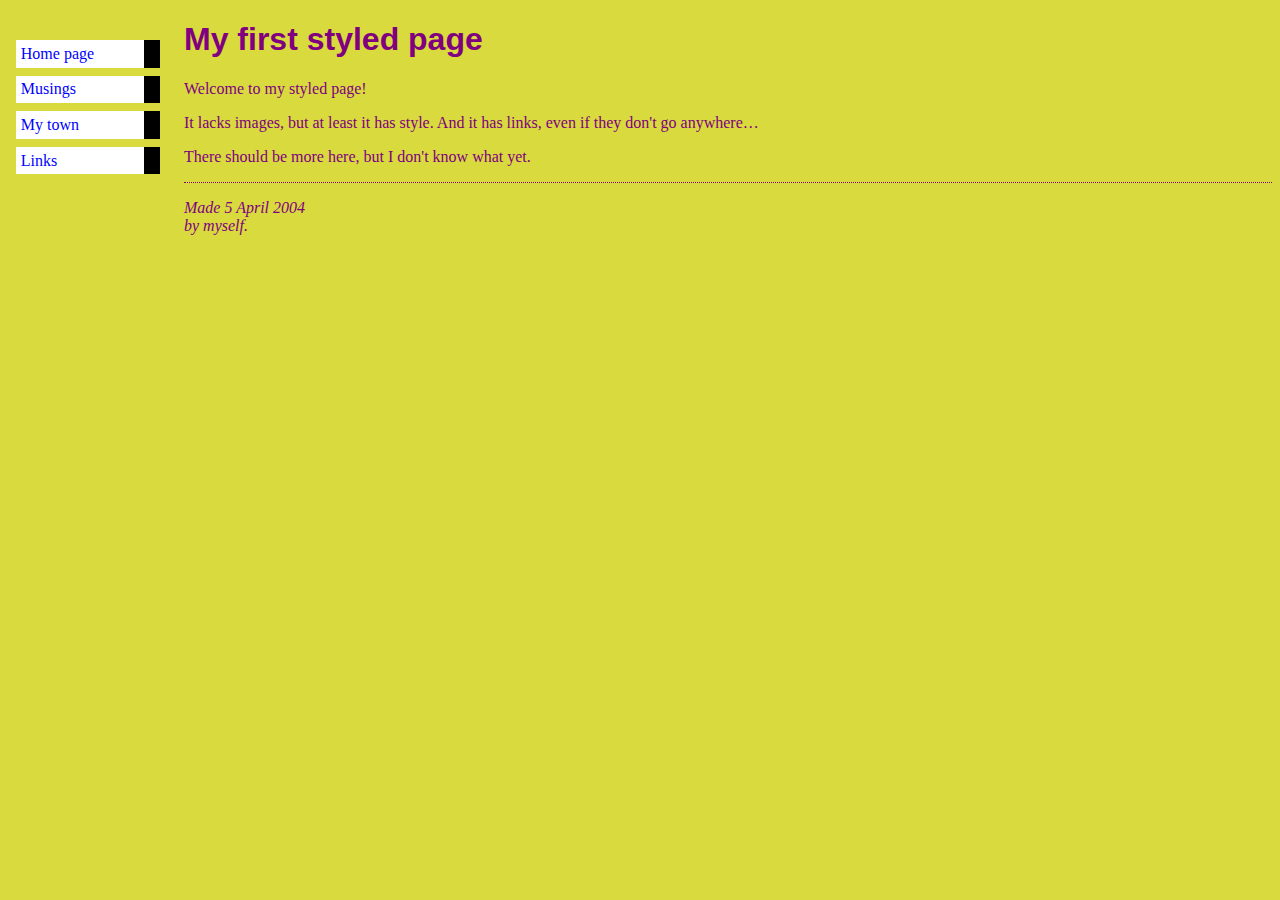
<file: index.html>
<!DOCTYPE html PUBLIC "-//W3C//DTD HTML 4.01//EN">
<html>
<head>
  <title>My first styled page</title>
  <link rel="stylesheet" href="mystyle.css">
</head>

<body>

<!-- Site navigation menu -->
<ul class="navbar">
  <li><a href="https://www.bilibili.com/">Home page</a>
  <li><a href="musings.html">Musings</a>
  <li><a href="town.html">My town</a>
  <li><a href="links.html">Links</a>
</ul>

<!-- Main content -->
<h1>My first styled page</h1>

<p>Welcome to my styled page!

<p>It lacks images, but at least it has style.
And it has links, even if they don't go
anywhere&hellip;

<p>There should be more here, but I don't know
what yet.

<!-- Sign and date the page, it's only polite! -->
<address>Made 5 April 2004<br>
  by myself.</address>

</body>
</html>
</file>
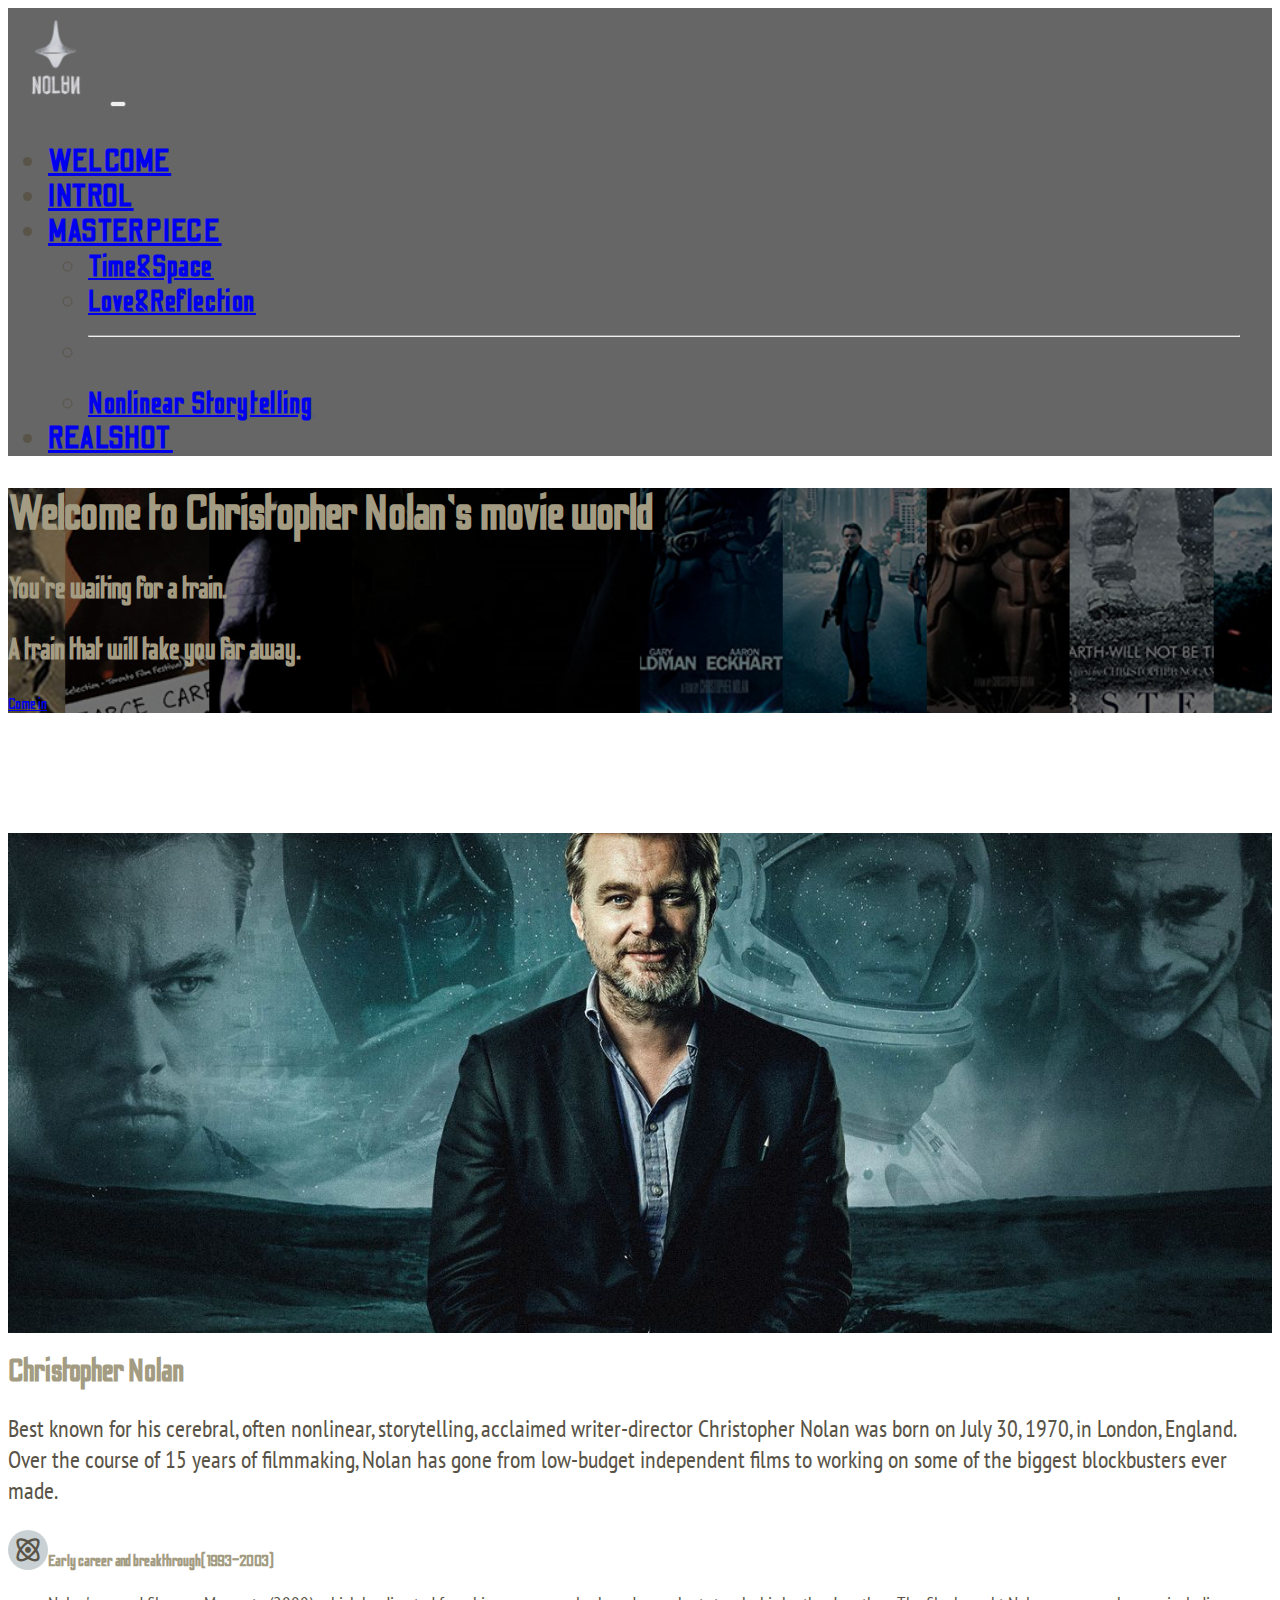
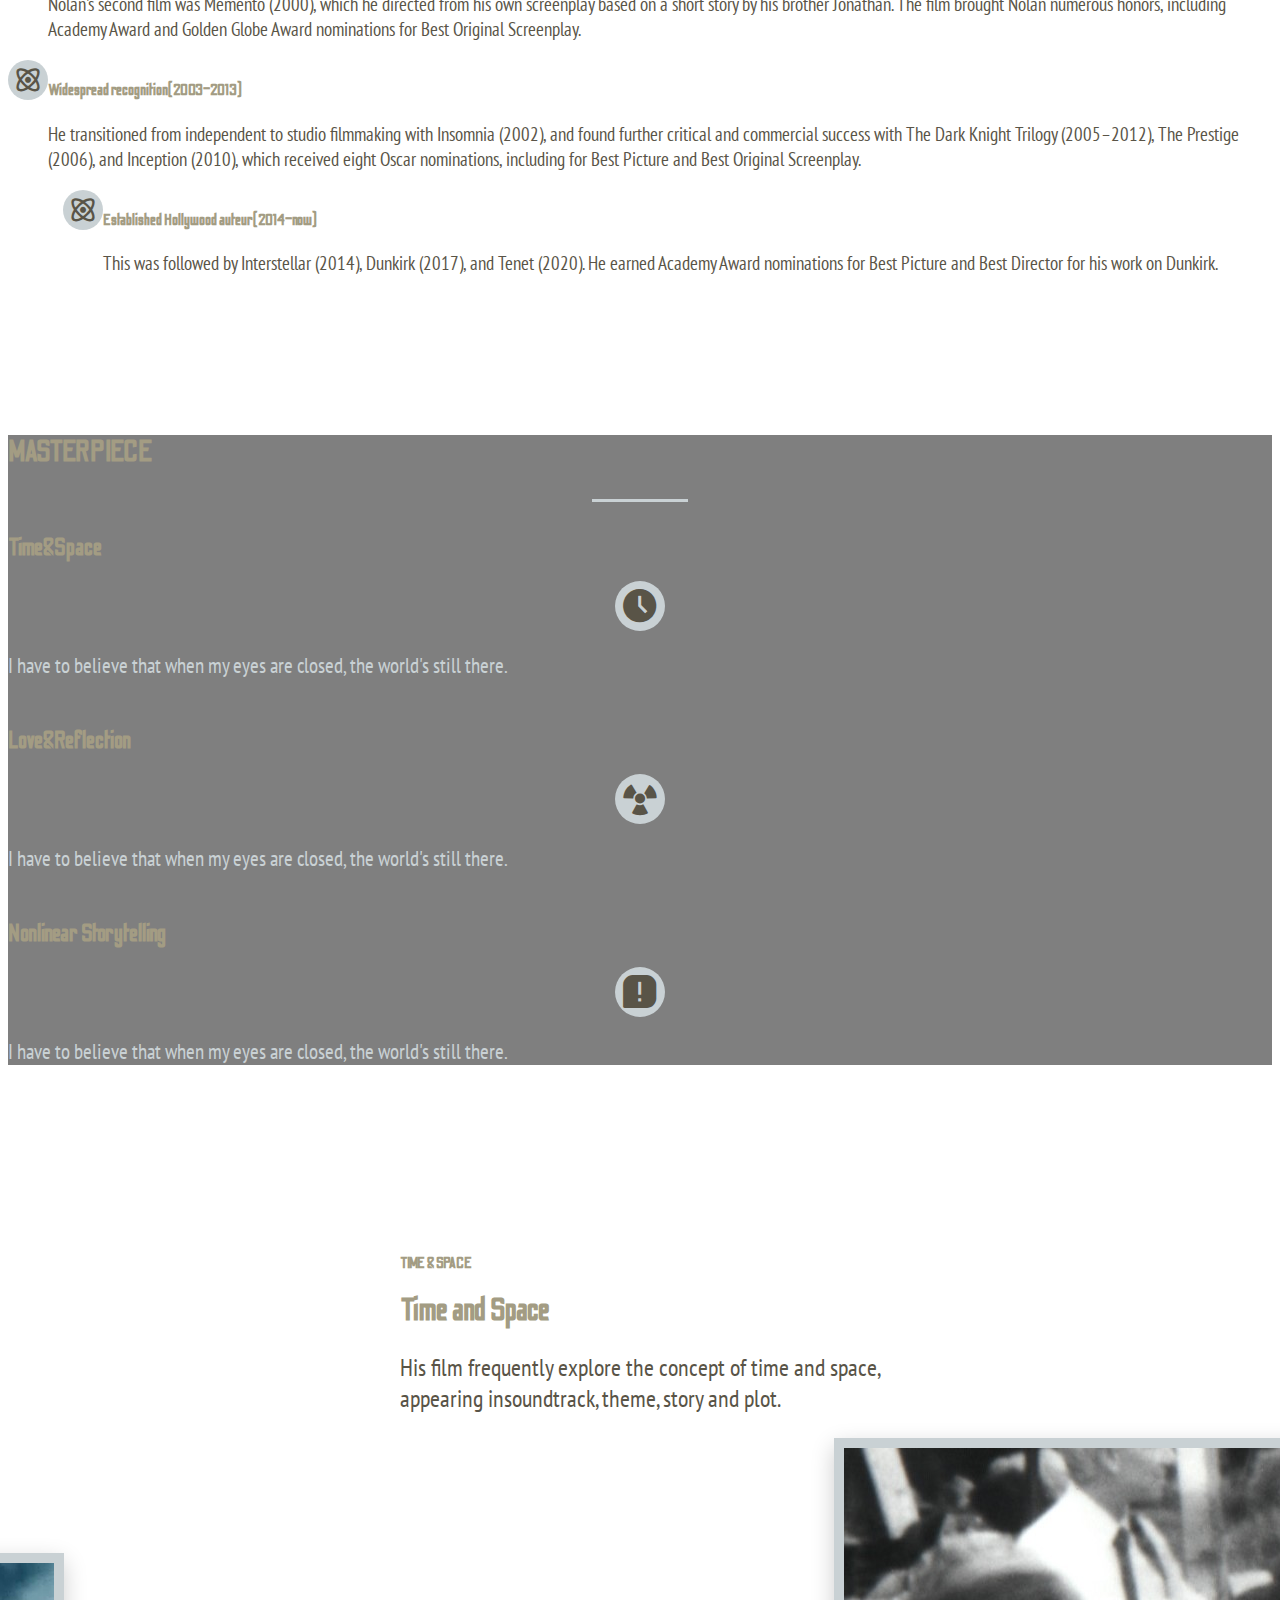
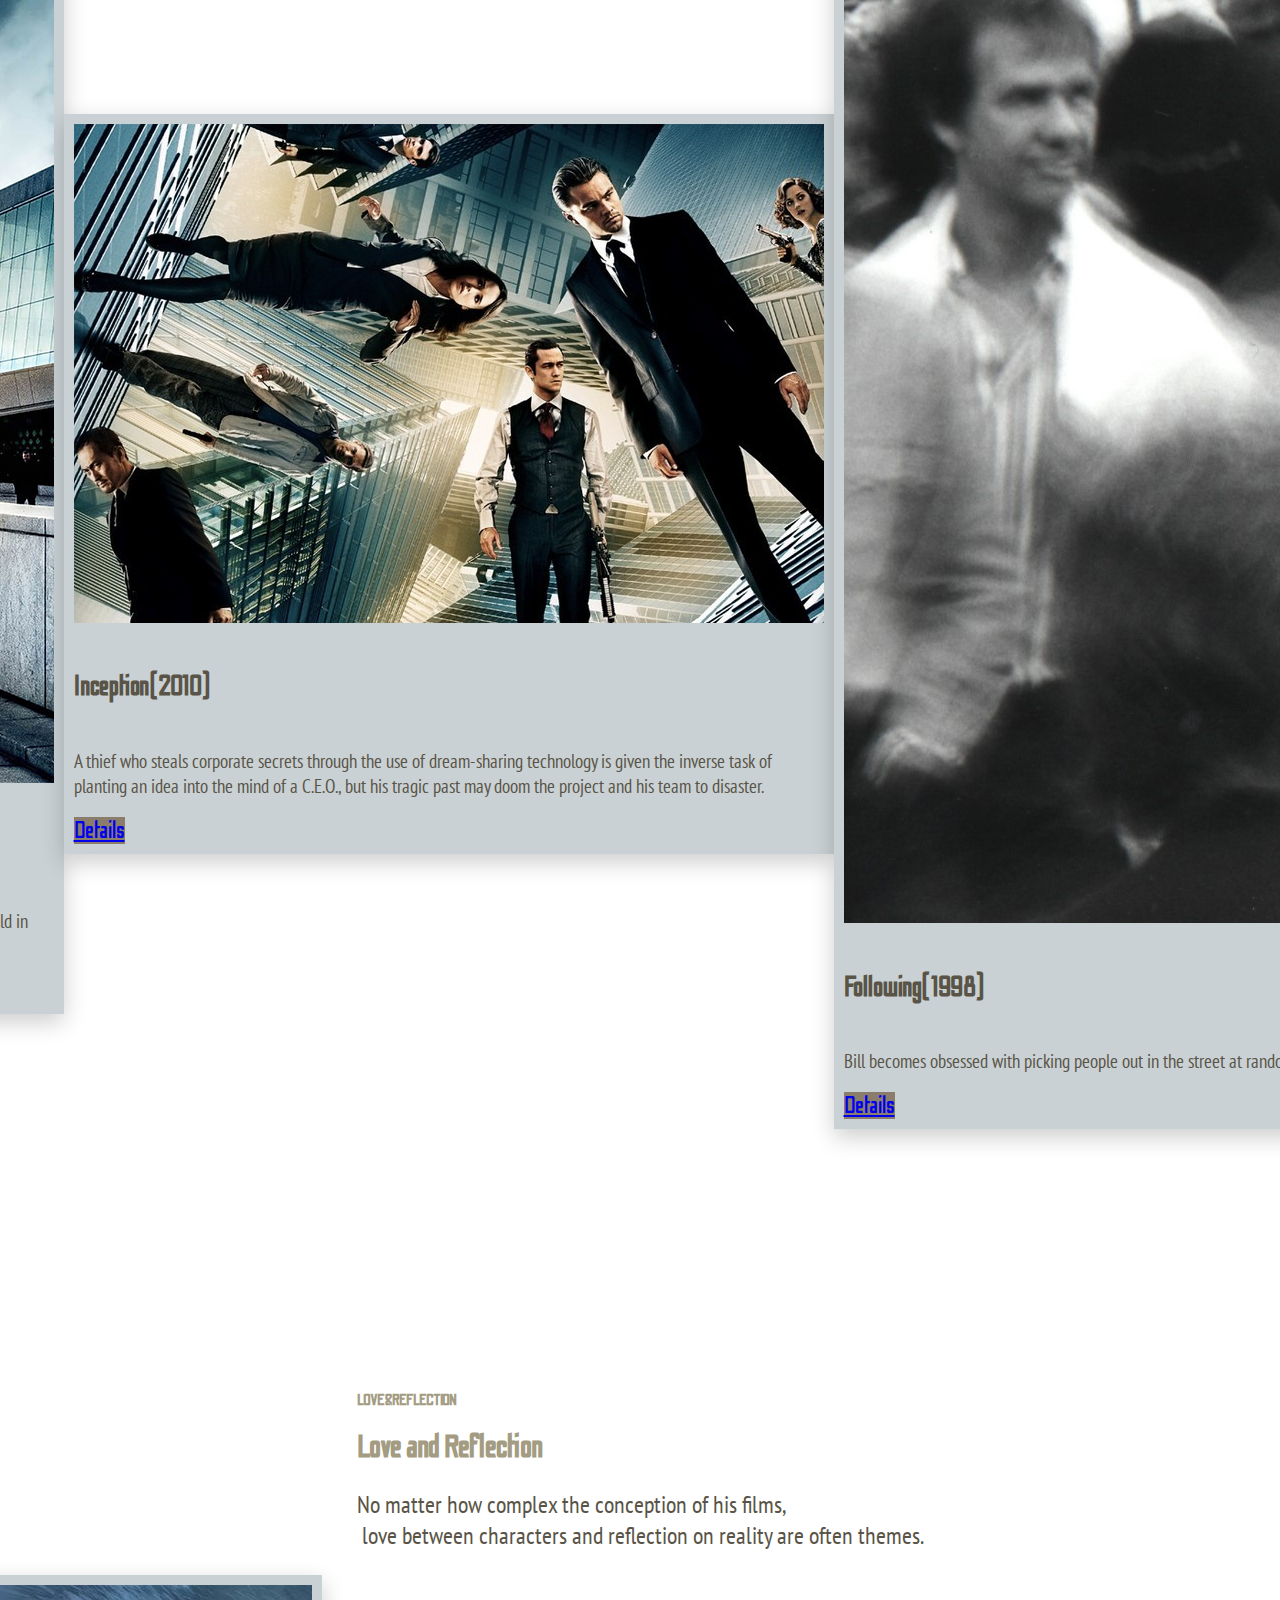
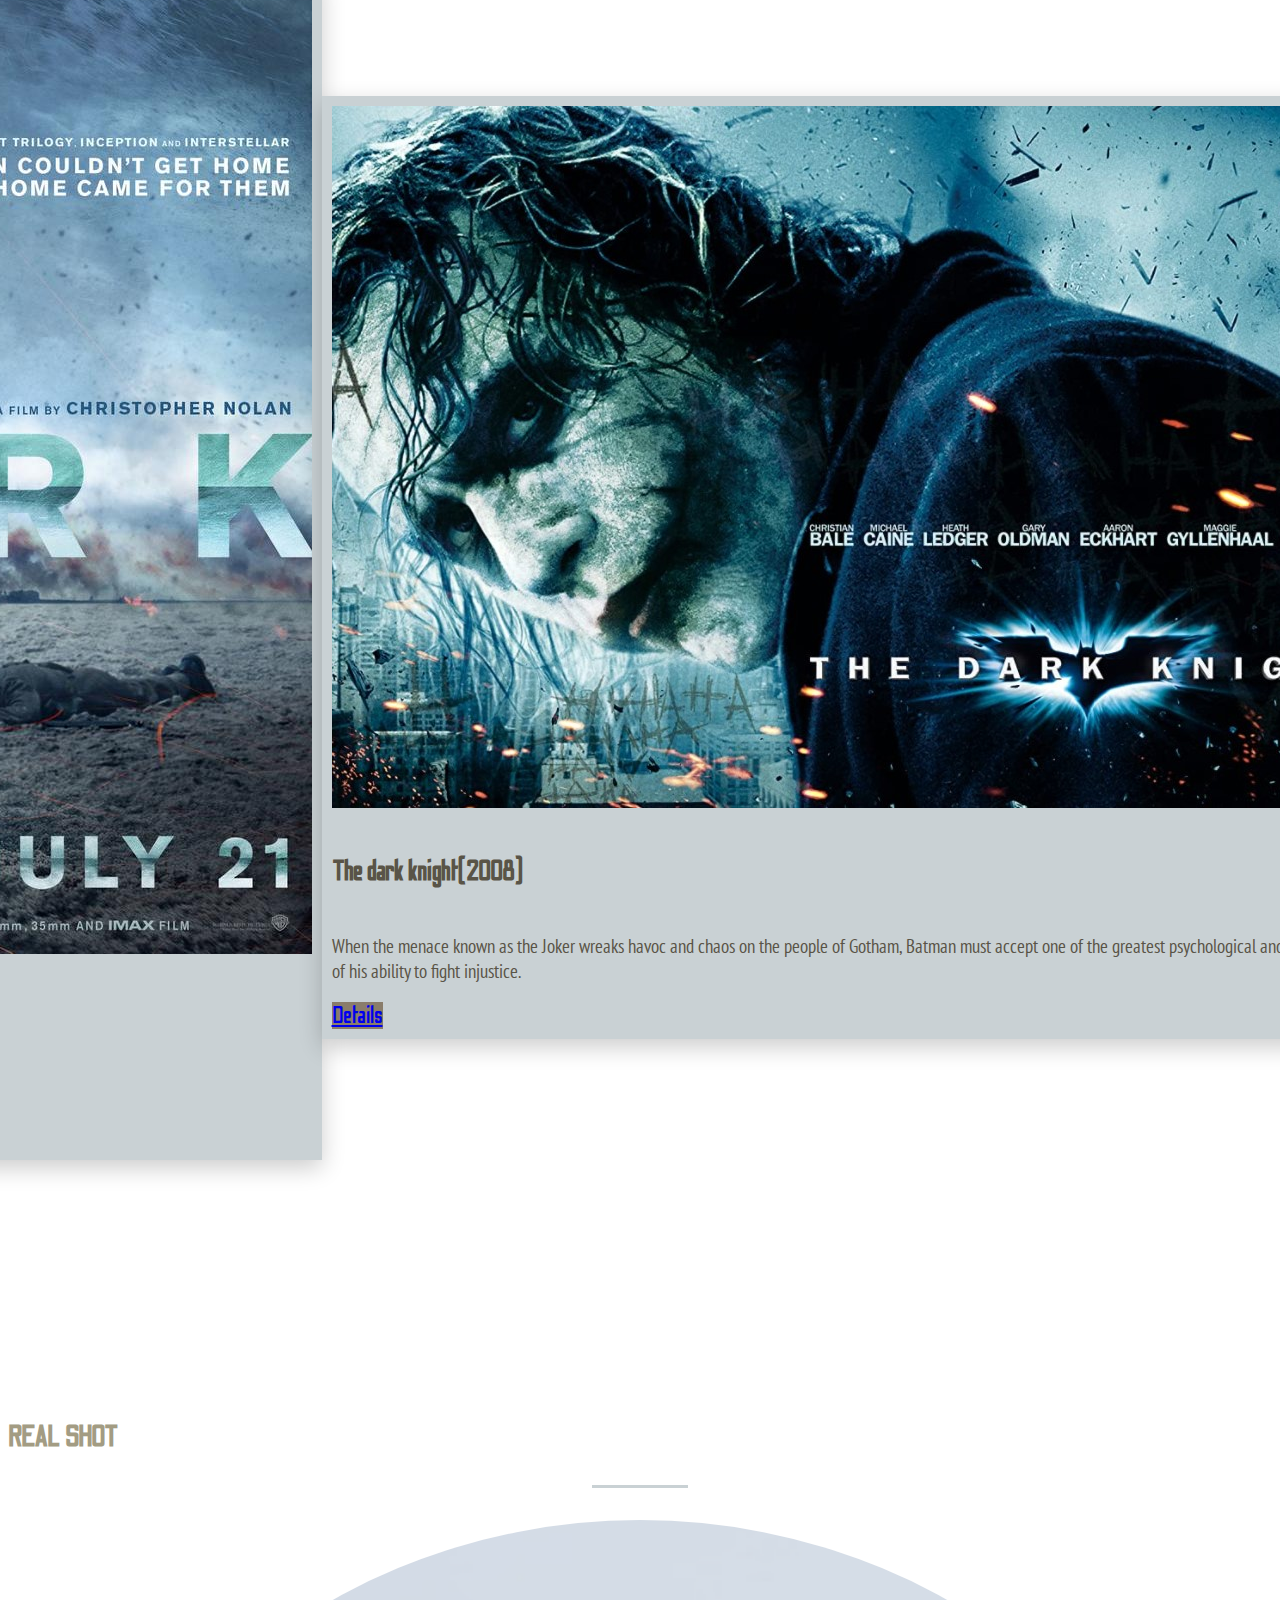
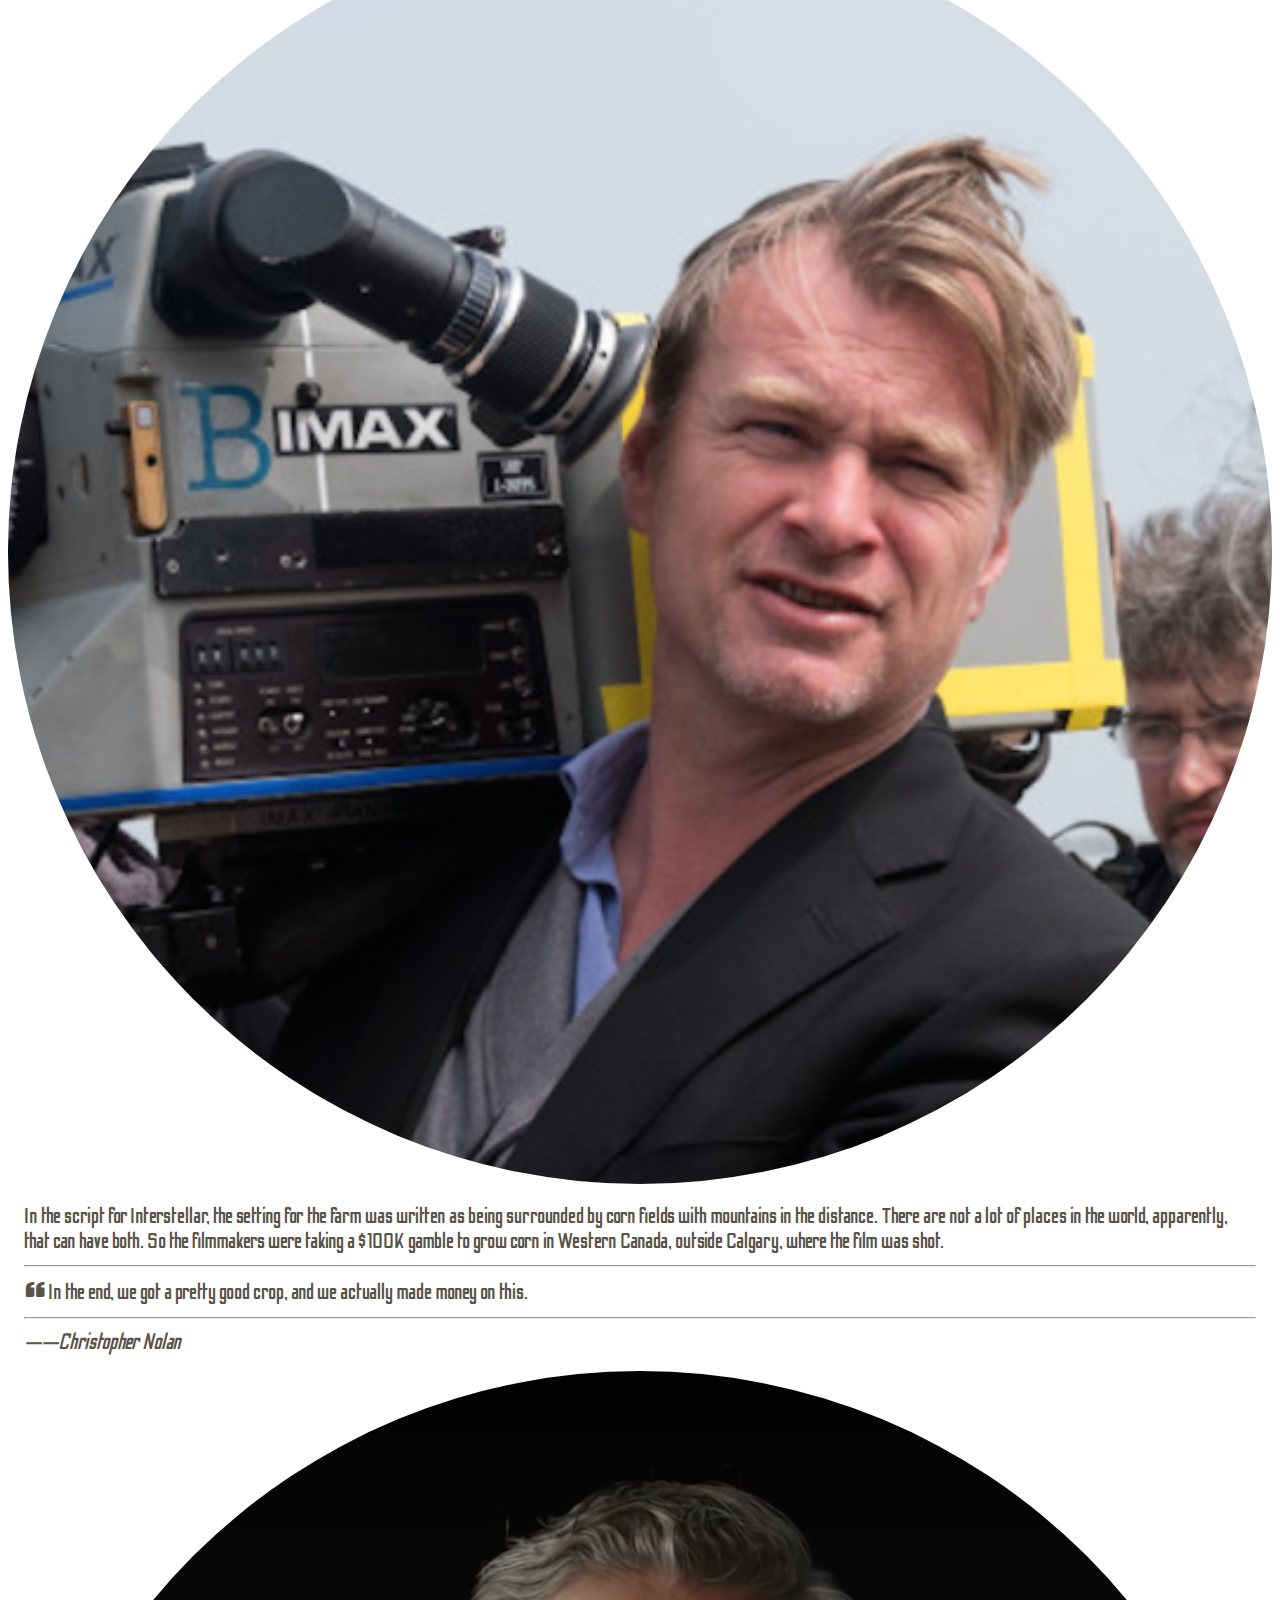
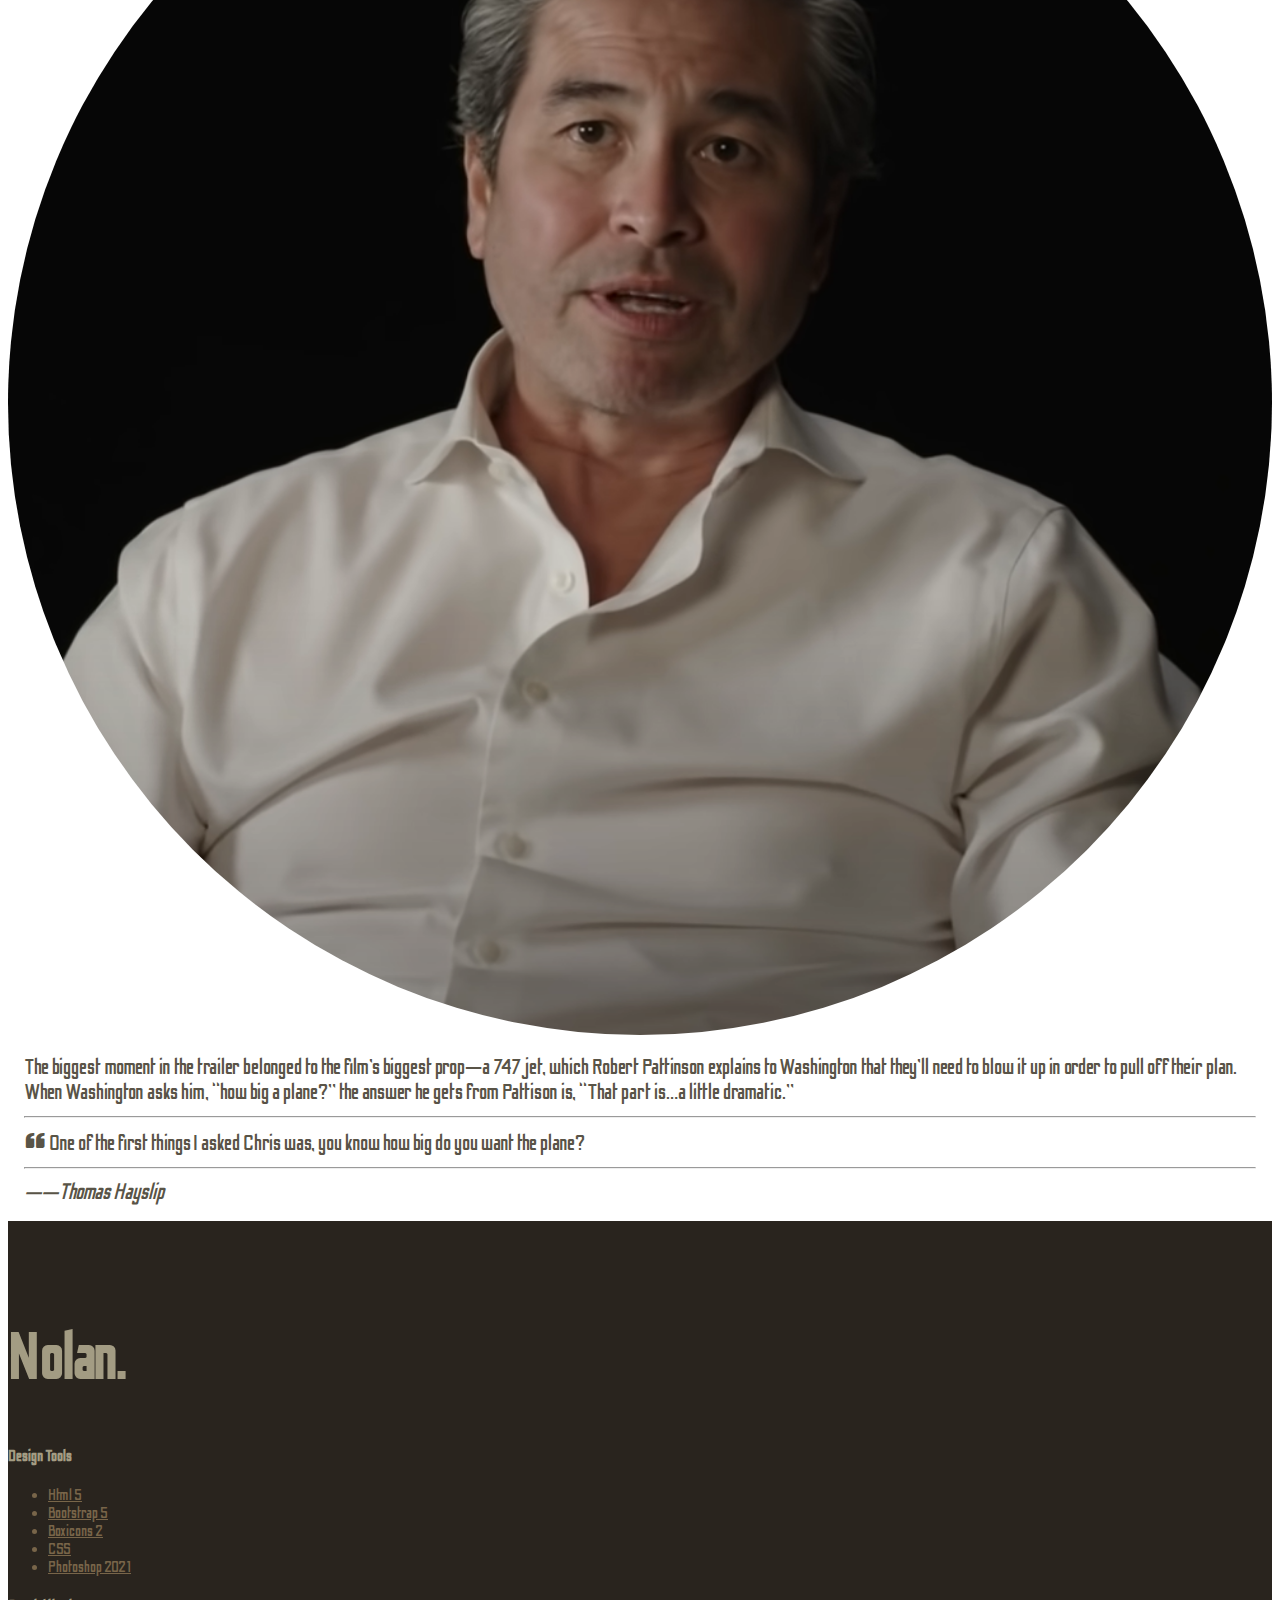
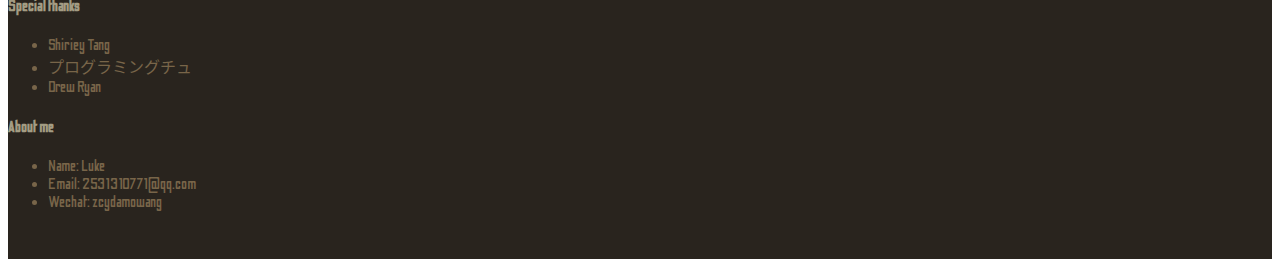
<file: nolan/nolan.html>
<!doctype html>
<html lang="zh-cn">
  <head>
    <meta charset="utf-8">
    <meta name="viewport" content="width=device-width, initial-scale=1">
    <title>Christopher Nolan</title>
    <link href="https://cdn.jsdelivr.net/npm/bootstrap@5.2.0-beta1/dist/css/bootstrap.min.css" rel="stylesheet" integrity="sha384-0evHe/X+R7YkIZDRvuzKMRqM+OrBnVFBL6DOitfPri4tjfHxaWutUpFmBp4vmVor" crossorigin="anonymous">
    <script src="https://cdn.jsdelivr.net/npm/bootstrap@5.2.0-beta1/dist/js/bootstrap.bundle.min.js" integrity="sha384-pprn3073KE6tl6bjs2QrFaJGz5/SUsLqktiwsUTF55Jfv3qYSDhgCecCxMW52nD2" crossorigin="anonymous"></script>
    <link href='https://unpkg.com/boxicons@2.1.2/css/boxicons.min.css' rel='stylesheet'>
    <link rel="stylesheet" href="style.css">
  </head>

<body data-spy="scroll" data-target="#navbarSupportedContent">
<!-- 欢迎页面 -->
<div id="welcome">
  <!-- 导航栏 -->
  <nav class="navbar navbar-expand-md navbar-dark bg-dark py-1 fixed-top">
    <div class="container-fluid">
      <a class="navbar-brand" href="https://www.imdb.com/name/nm0634240/bio?ref_=nm_ov_bio_sm"><img src="img/logo.png" alt="why it disapear"></a>
      <button class="navbar-toggler" type="button" data-bs-toggle="collapse" data-bs-target="#navbarSupportedContent" aria-controls="navbarSupportedContent" aria-expanded="false" aria-label="Toggle navigation">
        <span class="navbar-toggler-icon"></span>
      </button>
      <div class="collapse navbar-collapse" id="navbarSupportedContent">
        <ul class="navbar-nav ms-auto mb-2 mb-lg-0">
          <li class="nav-item">
            <a class="nav-link" href="#open">Welcome</a>
          </li>
          <li class="nav-item">
            <a class="nav-link" href="#introl">Introl</a>
          </li>
          <li class="nav-item dropdown">
            <a class="nav-link dropdown-toggle" href="#fuck" id="navbarDropdown" role="button" data-bs-toggle="dropdown" aria-expanded="false">
              Masterpiece
            </a>
            <ul class="dropdown-menu" aria-labelledby="navbarDropdown">
              <li><a class="dropdown-item" href="#time&space">Time&Space</a></li>
              <li><a class="dropdown-item" href="#love&reflection">Love&Reflection</a></li>
              <li><hr class="dropdown-divider"></li>
              <li><a class="dropdown-item" href="#">Nonlinear Storytelling</a></li>
            </ul>
          </li>
          <li class="nav-item">
            <a class="nav-link" href="#realshot">REALSHOT</a>
          </li>
      </div>
    </div>
  </nav>
  <!-- 导航栏结束 -->

<!-- 欢迎界面 -->
<div class="hero vh-100 d-flex align-items-center" id="open">
  <div class="container">
    <div class="row">
      <div class="col mx-auto text-center">
        <h1 class="display-1"> Welcome to Christopher Nolan's movie world</h1>
        <h2 class="display-2"> You're waiting for a train.  </h2>
        <h3 class="display-3"> A train that will take you far away. </h3>
        <a class="btn btn-outline-light btn-lg my-4" href="#introl">Come in </a>
      </div>
    </div>
  </div>
</div>
<!-- 欢迎界面结束 -->

<!-- 诺兰简介页面 -->
<section class="row" id="introl">
  <div class="col-lg-6 col-img"></div>
  <div class="col-lg-6">
    <div class="container">
      <div class="row">
        <div class="col-md-10">
          <h1>Christopher Nolan</h1>
          <p class="line-0 lh-1">
          Best known for his cerebral, often nonlinear, storytelling, acclaimed writer-director Christopher Nolan was born on July 30, 1970, in London, England. Over the course of 15 years of filmmaking, Nolan has gone from low-budget independent films to working on some of the biggest blockbusters ever made.
          </p>

          <div class="feature d-flex">
            <div class="iconbox me-3">
              <i class='bx bx-atom'></i>
            </div>
            <div class="">
              <h4>Early career and breakthrough(1993–2003)</h4>
              <p class="line-1 lh-1">Nolan's second film was Memento (2000), which he directed from his own screenplay based on a short story by his brother Jonathan. The film brought Nolan numerous honors, including Academy Award and Golden Globe Award nominations for Best Original Screenplay. </p>
            </div>
          </div>

          <div class="feature d-flex">
            <div class="iconbox me-3">
              <i class='bx bx-atom'></i>
            </div>
            <div class="">
              <h4>Widespread recognition(2003–2013)</h4>
              <p class="line-1 lh-1">He transitioned from independent to studio filmmaking with Insomnia (2002), and found further critical and commercial success with The Dark Knight Trilogy (2005–2012), The Prestige (2006), and Inception (2010), which received eight Oscar nominations, including for Best Picture and Best Original Screenplay.</p>
            </div>
          </div>

          <div class="feature d-flex">
            <div class="iconbox me-3">
              <i class='bx bx-atom'></i>
            </div>
            <div class="">
              <h4>Established Hollywood auteur(2014–now)</h4>
              <p class="line-1 lh-1"> This was followed by Interstellar (2014), Dunkirk (2017), and Tenet (2020). He earned Academy Award nominations for Best Picture and Best Director for his work on Dunkirk.</p>
            </div>
          </div>

        </div>
    </div>
  </div>
</section>
<!-- 诺兰简介页面末尾 -->

<!-- 电影页面页面 -->
<div id="masterpiece" class="offset">
    <div class="row" id="fuck">
      <div class="col-12 mx-auto text-center">
        <h1 class="heading pt-5"> Masterpiece</h1>
        <div class="heading-underline"></div>
      </div>
      <div class="row text-center mx-0">
        <div class="col-lg-4">
          <h2 class="tag-1 my-3">Time&Space</h2>
          <div class="feature">
            <div class="iconbox-1">
              <i class='bx bxs-time-five'></i>
            </div>
          </div>
          <p class="line-4">I have to believe that when my eyes are closed,
the world's still there.</p>
        </div>

        <div class="col-lg-4">
          <h2 class="tag-1 my-3">Love&Reflection</h2>
          <div class="feature">
            <div class="iconbox-1">
              <i class='bx bxs-radiation'></i>
            </div>
          </div>
          <p class="line-4">I have to believe that when my eyes are closed,
the world's still there.</p>
        </div>

        <div class="col-lg-4">
          <h2 class="tag-1 my-3">Nonlinear Storytelling</h2>
          <div class="feature">
            <div class="iconbox-1">
              <i class='bx bxs-message-square-error'></i>
            </div>
          </div>
          <p class="line-4">I have to believe that when my eyes are closed,
the world's still there.</p>
        </div>

      </div>
    </div>
</div>
<!-- 简介页面末尾 -->

<!-- 电影信息页面 -->
<!-- 时间与空间 -->
<section id="time&space" class="part-1 pb-4">
  <div class="container">

    <div class="row">
      <div class="col-md-8 mx-auto text-center">
        <h4 class="text-primary">TIME & SPACE</h4>
        <h1>Time and Space</h1>
        <p class="line-2">His film frequently explore the concept of time and space,
appearing insoundtrack, theme, story and plot.</p>
      </div>
    </div>

    <div class="row">
      <div class="col-lg-4 col-md-7">
        <div class="card card-effect my-3">
          <img src="img/p4.jpg" class="card-img-top" alt="...">
          <div class="card-body">
            <h5 class="card-title">TeneT(2020)</h5>
            <p class="card-text">Armed with only one word, Tenet, and fighting for the survival of the entire world, a Protagonist journeys through a twilight world of international espionage on a mission that will unfold in something beyond real time.</p>
            <a href="https://www.imdb.com/title/tt6723592/?ref_=nm_knf_i1" class="btn btn-primary">Details</a>
          </div>
        </div>
      </div>
      <div class="col-lg-4 col-md-7">
        <div class="card card-effect my-3">
          <img src="img/p2.jpg" class="card-img-top" alt="...">
          <div class="card-body">
            <h5 class="card-title">Inception(2010)</h5>
            <p class="card-text">A thief who steals corporate secrets through the use of dream-sharing technology is given the inverse task of planting an idea into the mind of a C.E.O., but his tragic past may doom the project and his team to disaster.</p>
            <a href="https://www.imdb.com/title/tt1375666/?ref_=nm_knf_i2" class="btn btn-primary">Details</a>
          </div>
        </div>
      </div>
      <div class="col-lg-4 col-md-7">
        <div class="card card-effect my-3">
          <img src="img/p7.jpg" class="card-img-top" alt="...">
          <div class="card-body">
            <h5 class="card-title">Following(1998)</h5>
            <p class="card-text">Bill becomes obsessed with picking people out in the street at random and following them. He is drawn into the criminal underworld when he chooses to follow a burglar, Cobb, who catches him in the act and encourages him to take things further...</p>
            <a href="https://www.imdb.com/title/tt0154506/?ref_=nm_flmg_wr_16" class="btn btn-primary">Details</a>
          </div>
        </div>
      </div>
    </div>
  </div>
</section>
<!-- 时间与空间结束 -->
<!-- 爱与反思 -->
<section id="love&reflection" class="part-2 py-0">
  <div class="container ">

    <div class="row">
      <div class="col-md-8 mx-auto text-center">
        <h4 class="text-primary">LOVE&REFLECTION</h4>
        <h1>Love and Reflection</h1>
        <p class="line-2">No matter how complex the conception of his films,
 love between characters and reflection on reality are often themes.</p>
      </div>
    </div>

    <div class="row">
      <div class="col-lg-4 col-md-7">
        <div class="card card-effect my-3">
          <img src="img/p5.jpg" class="card-img-top" alt="...">
          <div class="card-body">
            <h5 class="card-title">Dunkirk(2017)</h5>
            <p class="card-text">Allied soldiers from Belgium, the British Commonwealth and Empire, and France are surrounded by the German Army and evacuated during a fierce battle in World War II.</p>
            <a href="https://www.imdb.com/title/tt5013056/?ref_=nm_knf_i4" class="btn btn-primary">Details</a>
          </div>
        </div>
      </div>
      <div class="col-lg-4 col-md-7">
        <div class="card card-effect my-3">
          <img src="img/p6.jpg" class="card-img-top" alt="...">
          <div class="card-body">
            <h5 class="card-title">The dark knight(2008)</h5>
            <p class="card-text">When the menace known as the Joker wreaks havoc and chaos on the people of Gotham, Batman must accept one of the greatest psychological and physical tests of his ability to fight injustice.</p>
            <a href="https://www.imdb.com/title/tt0468569/?ref_=tt_sims_tt_i_2" class="btn btn-primary">Details</a>
          </div>
        </div>
      </div>
      <div class="col-lg-4 col-md-7">
        <div class="card card-effect my-3">
          <img src="img/p3.jpg" class="card-img-top" alt="...">
          <div class="card-body">
            <h5 class="card-title">Interstellar(2014)</h5>
            <p class="card-text">There is one way to ensure mankind's survival: Interstellar travel. A discovered wormhole in the far reaches of our solar system allows a team of astronauts to go where no man has gone before.</p>
            <a href="https://www.imdb.com/title/tt0816692/?ref_=nm_knf_i3" class="btn btn-primary">Details</a>
          </div>
        </div>
      </div>
    </div>
  </div>
</section>
<!-- 爱与反思结束 -->

<!-- 非线性叙事 -->
<!-- 非线性叙事结束 -->

<!-- 基本信息页面结束 -->

<!-- 大家的话 -->
<div class="container" id="realshot">
  <div class="col-12 mx-auto text-center">
    <h1 class="heading pt-5"> Real shot</h1>
    <div class="heading-underline"></div>
  </div>

  <div class="row">
    <div class="col-xl-6 clients">
      <div class="row">
        <div class="col-md-4">
          <img src="img/corn.png" alt="">
        </div>
        <div class="col-md-8">
          <blockquote>
            In the script for Interstellar, the setting for the farm was written as being surrounded by corn fields with mountains in the distance. There are not a lot of places in the world, apparently, that can have both. So the filmmakers were taking a $100K gamble to grow corn in Western Canada, outside Calgary, where the film was shot.
            <hr class="hr">
            <i class='bx bxs-quote-left'></i>
            In the end, we got a pretty good crop, and we actually made money on this.
            <hr class="hr">
            <cite>——Christopher Nolan</cite>
          </blockquote>
        </div>
      </div>
    </div>

    <div class="col-xl-6 clients">
      <div class="row">
        <div class="col-md-4">
          <img src="img/plane.png" alt="">
        </div>
        <div class="col-md-8">
          <blockquote>
            The biggest moment in the trailer belonged to the film’s biggest prop—a 747 jet, which Robert Pattinson explains to Washington that they’ll need to blow it up in order to pull off their plan. When Washington asks him, “how big a plane?” the answer he gets from Pattison is, “That part is…a little dramatic.”
            <hr class="hr">
            <i class='bx bxs-quote-left'></i>
            One of the first things I asked Chris  was, you know how big do you want the plane?
            <hr class="hr">
            <cite>——Thomas Hayslip</cite>
          </blockquote>
        </div>
      </div>
    </div>
  </div>
</div>
<!-- 大家的话结束 -->
<!-- 最后的脚注 -->
<footer>
  <div class="footer-top">
    <div class="container">
      <div class="row">
        <div class="col-md-4">
          <h2>Nolan.</h2>
        </div>
        <div class="col-md-2">
          <h4>Design Tools</h4>
          <ul class="list-unstyled">
            <li><a href="#">Html 5</a></li>
            <li><a href="#">Bootstrap 5</a></li>
            <li><a href="#">Boxicons 2</a></li>
            <li><a href="#">CSS</a></li>
            <li><a href="#">Photoshop 2021</a></li>
          </ul>
        </div>
        <div class="col-md-2">
          <h4>Special thanks</h4>
          <ul class="list-unstyled">
            <li>Shiriey Tang</li>
            <li>プログラミングチュ</li>
            <li>Drew Ryan</li>
          </ul>
        </div>
        <div class="col-md-4">
          <h4>About me</h4>
          <ul class="list-unstyled">
            <li>Name: Luke</li>
            <li>Email: 2531310771@qq.com</li>
            <li>Wechat: zcydamowang</li>
          </ul>
      </div>

    </div>

  </div>
</footer>
<!-- 脚注的结尾 -->
  </body>
</html>
</file>
<file: mystyle.css>
body {
 padding-left: 11em;
  font-family: Georgia, "Times New Roman",
         Times, serif;
   color: purple;
   background-color: #d8da3d }
   ul.navbar {
   list-style-type: none;
   padding: 0;
   margin: 0;
  position: absolute;
  top: 2em;
  left: 1em;
  width: 9em }
 h1 {
   font-family: Helvetica, Geneva, Arial,
         SunSans-Regular, sans-serif }
 ul.navbar li {
 background: white;
 margin: 0.5em 0;
 padding: 0.3em;
 border-right: 1em solid black }
 ul.navbar a {
   text-decoration: none }
 a:link {
   color: blue }
 a:visited {
   color: purple }
   address {
     margin-top: 1em;
     padding-top: 1em;
     border-top: thin dotted }
</file>
<file: nolan/style.css>
@import url('https://fonts.googleapis.com/css2?family=Odibee+Sans&display=swap');
@import url('https://fonts.googleapis.com/css2?family=PT+Sans+Narrow&display=swap');

body{
  overflow-x: hidden;
  font-family: 'Odibee Sans', cursive;
  color: #595447;
}

h1,
h2,
h3,
h4,
.display-1 {
  color: #a39c83;
  font-weight: 700;
}
p{
  font-size: 1.5rem;
  font-family: 'PT Sans Narrow', sans-serif;
}

/* 导航栏样式 */
.navbar{
  text-transform: uppercase;
  font-weight: 700;
  font-size: 2rem;
  letter-spacing: .1rem;
  background: rgba(0, 0, 0, 0.6)!important;
}

.navbar-brand img{
  height: 6rem;
}

.navbar-nav li{
  padding-right: 1rem;
}

/* hover待解决 */
.nav-link:hover {
  color:#a39c83 !important;
}

.dropdown-item{
  text-transform:none;
  font-weight: 700;
  font-size: 1.8rem;
}

/* 登录页面 */
.hero{
  background-image: url(img/landing.jpg);
  background-position: center;
  background-size: cover;
  background-attachment: fixed;
  position: relative;
  z-index: 1;
}

.hero::after{
  content:"";
  position: absolute;
  width: 100%;
  height:100%;
  top:0;
  left: 0;
  background: rgba(0, 0, 0, 0.55);
  z-index: -1;
}

.display-1{
  font-size: 3rem;
}

.display-2,
.display-3 {
  font-size: 1.8rem;
}
/* 登录页面结束 */

/* 诺兰介绍 */
.col-img{
  background-image: url(img/Christopher-Nolan-Films.jpg);
  min-height: 500px;
  background-position: center;
  background-size: cover;
}

.iconbox{
  width: 40px;
  height: 40px;
  display: flex;
  align-items: center;
  justify-content: center;
  color: inherit;
  font-size: 28px;
  background-color: #c9d1d4;
  border-radius: 100px;
  flex: none;
}

.line-1{
  font-size: 1.2rem;
}

/* 诺兰介绍 */

/* 大师页面 */
.feature{
  display: flex;
  justify-content: center;
}

.iconbox-1{
  width: 50px;
  height: 50px;
  display: flex;
  align-items: center;
  justify-content: center;
  color:  #595447;
  font-size: 40px;
  background-color: #c9d1d4;
  border-radius: 100px;
  flex: none;
}

h1.heading{
  font-size: 1.9rem;
  font-weight: 700;
  text-transform: uppercase;
  margin-bottom: 1.9rem;
}
.heading-underline{
  width: 6rem;
  height: .2rem;
  background-color: #c9d1d4;
  margin: 0 auto 2rem;
}

.line-4{
  font-size: 1.3rem;
  margin-bottom: 3rem;
}

.offset {
  background-image: url(img/actor.png);
  background-position: center;
  background-size: cover;
  background-attachment: fixed;
  position: relative;
  z-index: -1;
}

#fuck {
  background-color: rgba(0, 0, 0, 0.5);
  color: #c9d1d4;
}
/* 大师页面结束 */

/* 时间与空间页面 */
section{
  padding-top: 120px;
  padding-bottom: 120px;
}

.line-2{
  white-space: pre;
}

.card-effect{
  box-shadow: 0 8px 22px rgb(0, 0, 0, 0.2);
  background-color: #c9d1d4;
  padding: 10px;
  transition: all 0.35s ease;
}

.card-effect:hover{
  box-shadow: none;
  background-color: #bab9b6;
  transition: translateY(5px);
}

section .row{
  display: flex;
  align-items: center;
  justify-content: center;
}
.card-body h5{
  font-weight: 700;
  font-size: 1.7rem;
}
.card-body p{
  font-size: 1.2rem;
}

section .btn{
  background-color: #8a7d6b;
  font-size: 1.5rem;
}
section .btn:hover{
  background-color: #595447;
}

/* 时间与空间结束 */

/* 爱与反思 */

/* 爱与反思结束 */

/* 大家的话 */
.clients img{
  width: 100%;
  border-radius: 50%;
}
blockquote {
  margin: 1rem;
  font-size: 1.4rem;
}
#realshot{
  padding-top: 120px;
}
/* 大家的话结束 */

/* 脚注 */
.footer-top{
  background-color:#29241e;
  padding-top: 3rem;
  padding-bottom: 2rem;
}
.footer-top h2{
  font-size: 4rem;
}
.footer-top a{
  color:#786549;
}
.footer-top a:hover{
  color:#a39c83;
}
.footer-top li{
  color:#786549;
}
/* 脚注结尾 */


/*============= COURSE SECTION =============*/

.narrow {
  width: 75%;
  margin: 1.5rem auto;
  padding-top: 2rem;
}
.narrow h1 {
    font-size: 2.4rem;
  }
.btn-secondary {
  border-width: medium;
  border-radius: 0;
  padding: .6rem 1.2rem;
  font-size: 1.2rem;
  text-transform: uppercase;
  margin: 1rem;
  border-color: #1EBBA3;
  background-color: #1EBBA3;
  color: white;
}
.btn-secondary:hover,
.btn-secondary:focus {
  border-color: #189582;
  background-color: #189582;
  color: white;
}



/*============ BOOTSTRAP BREAK POINTS:

Extra small (xs) devices (portrait phones, less than 576px)
No media query since this is the default in Bootstrap

Small (sm) devices (landscape phones, 576px and up)
@media (min-width: 576px) { ... }

Medium (md) devices (tablets, 768px and up)
@media (min-width: 768px) { ... }

Large (lg) devices (desktops, 992px and up)
@media (min-width: 992px) { ... }

Extra (xl) large devices (large desktops, 1200px and up)
@media (min-width: 1200px) { ... }

=============*/
</file>
